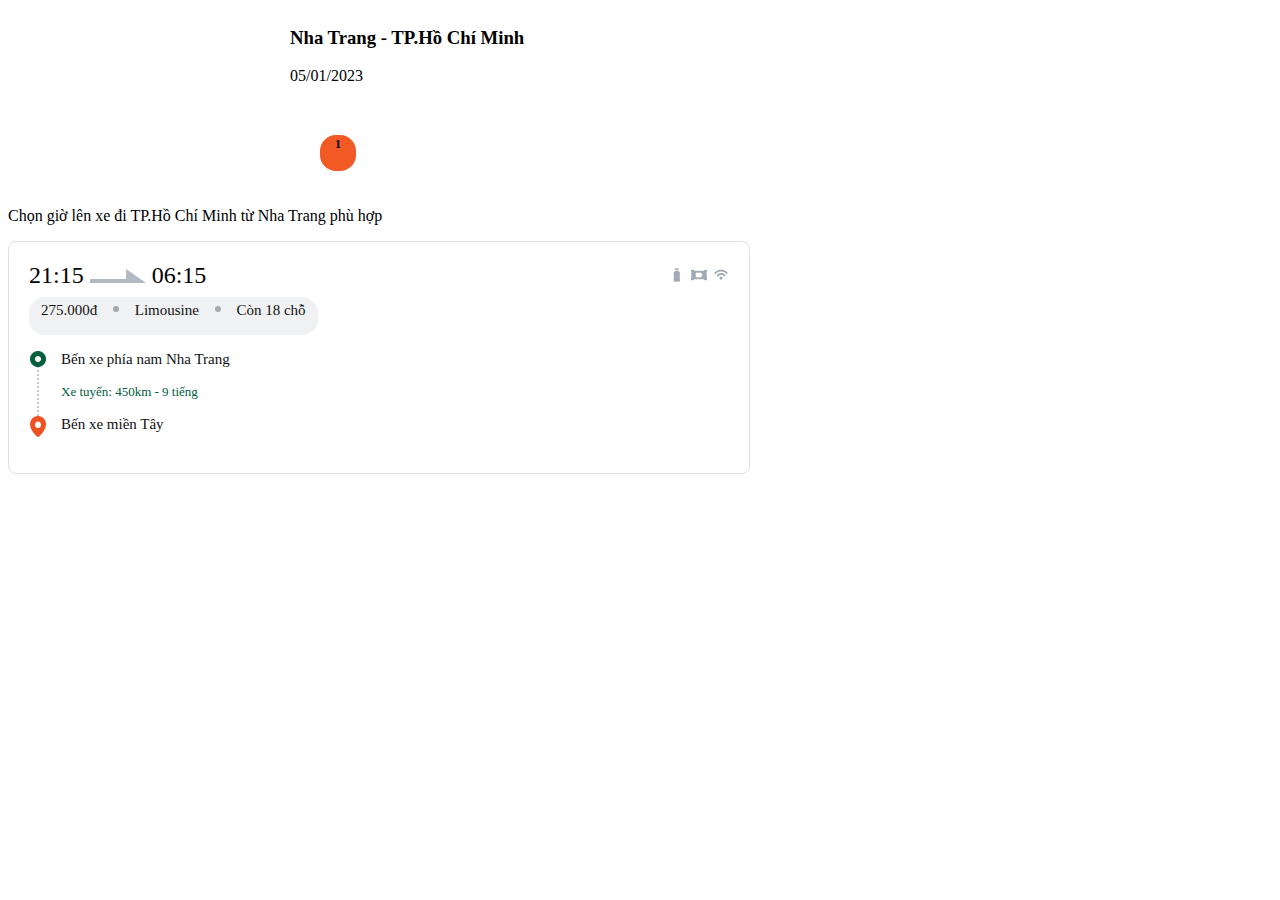
<file: procedure.html>
<!doctype html>
<html lang="en">

<head>
  <title></title>
  <!-- Required meta tags -->
  <meta charset="utf-8">
  <meta name="viewport" content="width=device-width, initial-scale=1, shrink-to-fit=no">

  <!-- Bootstrap CSS v5.2.1 -->
  <link href="https://cdn.jsdelivr.net/npm/bootstrap@5.2.1/dist/css/bootstrap.min.css" rel="stylesheet"
    integrity="sha384-iYQeCzEYFbKjA/T2uDLTpkwGzCiq6soy8tYaI1GyVh/UjpbCx/TYkiZhlZB6+fzT" crossorigin="anonymous">
    <link rel="stylesheet" href="procedure.css">
</head>

<body>
    <div class="container">
        <div class="booking-header">
            <div class="content">
                <h3>Nha Trang - TP.Hồ Chí Minh</h3>
                <div>05/01/2023</div>
            </div>
        </div>
        <div class="step-book-ticket">
            <div class="step-line">
                <div class="step-circle">
                    <div class="current-step">
                        <div class="text">1</div>
                        <div class="active-title">
                            <span id="step-1">CHỌN TUYẾN</span>
                        </div>
                    </div>
                </div>
            </div>
        </div>
        <div class="information-tiket">
            <p>Chọn giờ lên xe đi TP.Hồ Chí Minh từ Nha Trang phù hợp</p>
        </div>
        <div class="route-option">
            <div class="header">
                21:15
                <img src="[data-uri]">
                06:15
                <div class="ulities">
                    <img src="[data-uri]" width="16" height="16">
                    <img src="[data-uri]" width="16" height="16">
                    <img src="[data-uri]" width="16" height="16">
                </div>
            </div>
            <div class="label">
                275.000đ 
                <span class="dot"></span>
                Limousine
                <span class="dot"></span>
                <span>Còn 18 chỗ</span>
            </div>
            <div class="route-line-container">
                <div class="route-line-list">
                    <div class="route-line">
                        <img src="[data-uri]" width="16" height="16">
                        Bến xe phía nam Nha Trang
                        <div>Xe tuyến: 450km - 9 tiếng</div>
                    </div>
                    <div class="route-line">
                        <img src="[data-uri]" width="16" height="21">
                        Bến xe miền Tây
                    </div>
                </div>
            </div>
        </div>
    </div>
  <!-- Bootstrap JavaScript Libraries -->
  <script src="https://cdn.jsdelivr.net/npm/@popperjs/core@2.11.6/dist/umd/popper.min.js"
    integrity="sha384-oBqDVmMz9ATKxIep9tiCxS/Z9fNfEXiDAYTujMAeBAsjFuCZSmKbSSUnQlmh/jp3" crossorigin="anonymous">
  </script>

  <script src="https://cdn.jsdelivr.net/npm/bootstrap@5.2.1/dist/js/bootstrap.min.js"
    integrity="sha384-7VPbUDkoPSGFnVtYi0QogXtr74QeVeeIs99Qfg5YCF+TidwNdjvaKZX19NZ/e6oz" crossorigin="anonymous">
  </script>
</body>

</html>
</file>
<file: procedure.css>
.booking-header {
    display: flex;
    position: relative;
    width: 700px;
    height: 77px;
    margin: 0 auto;
}
.content {
    text-align: left;
    align-items: flex-start;
    display: flex;
    justify-content: center;
    flex-direction: column;
    flex: 1;
}

.step-book-ticket {
    position: static;
    width: 700px;
    margin: 0 auto;
    overflow: scroll;
}
.step-line {
    font-size: 12px;
    margin-top: 50px;
    margin-bottom: 20px;
    font-family: SFProText;
    font-stretch: normal;
    font-style: normal;
    line-height: normal;
    letter-spacing: normal;
    text-align: center;
    font-weight: 600;
    padding-left: 30px;
    padding-right: 30px;
    display: inline-block;
}
.step-circle {
    align-items: center;
    display: flex;
    justify-content: space-between;
}
.current-step {
    width: 32px;
    height: 32px;
    border: 2px solid #f15a24;
    background-color: #f15a24;
    border-radius: 16px;
    justify-content: center;
}
.active-title {
    font-weight: 700;
    color: #f15a24;
    position: absolute;
    justify-content: center;
    width: 100px;
    height: 40px;
    top: -50px;
    display: flex;
}
.route-option {
    padding: 20px;
    border-radius: 8px;
    border: 1px solid #dde2e8;
    margin-bottom: 20px;
    width: 700px;
}
.header {
    font-size: 24px;
    font-weight: 500;
}
.ulities {
    float: right;

}
.label {
    color: #111;
    margin: 8px 0 16px;
    font-size: 15px;
    font-weight: 500;
    min-width: 200px;
    height: 28px;
    border-radius: 16px;
    padding: 5px 12px;
    display: inline-block;
    background-color: rgba(99,114,128,.1);
}
.dot {
    display: inline-block;
    width: 6px;
    border-radius: 3px;
    height: 6px;
    opacity: .3;
    margin: 3px 12px;
    background-color: #000;
}
.route-line-container {
    display: flex;
    margin-bottom: 20px;
}
.route-line-list {
    flex: 1;
}
.route-line img {
    position: absolute;
    left: -9px;
}
.route-line div {
    font-size: 13px;
    color: #00613d;
    line-height: 48px;
}
.route-line {
    font-weight: 500;
    color: #111;
    position: relative;
    font-size: 15px;
    border-left: 2px dotted #c0c6cc;
    padding-left: 22px;
    margin-left: 8px;
}
</file>
